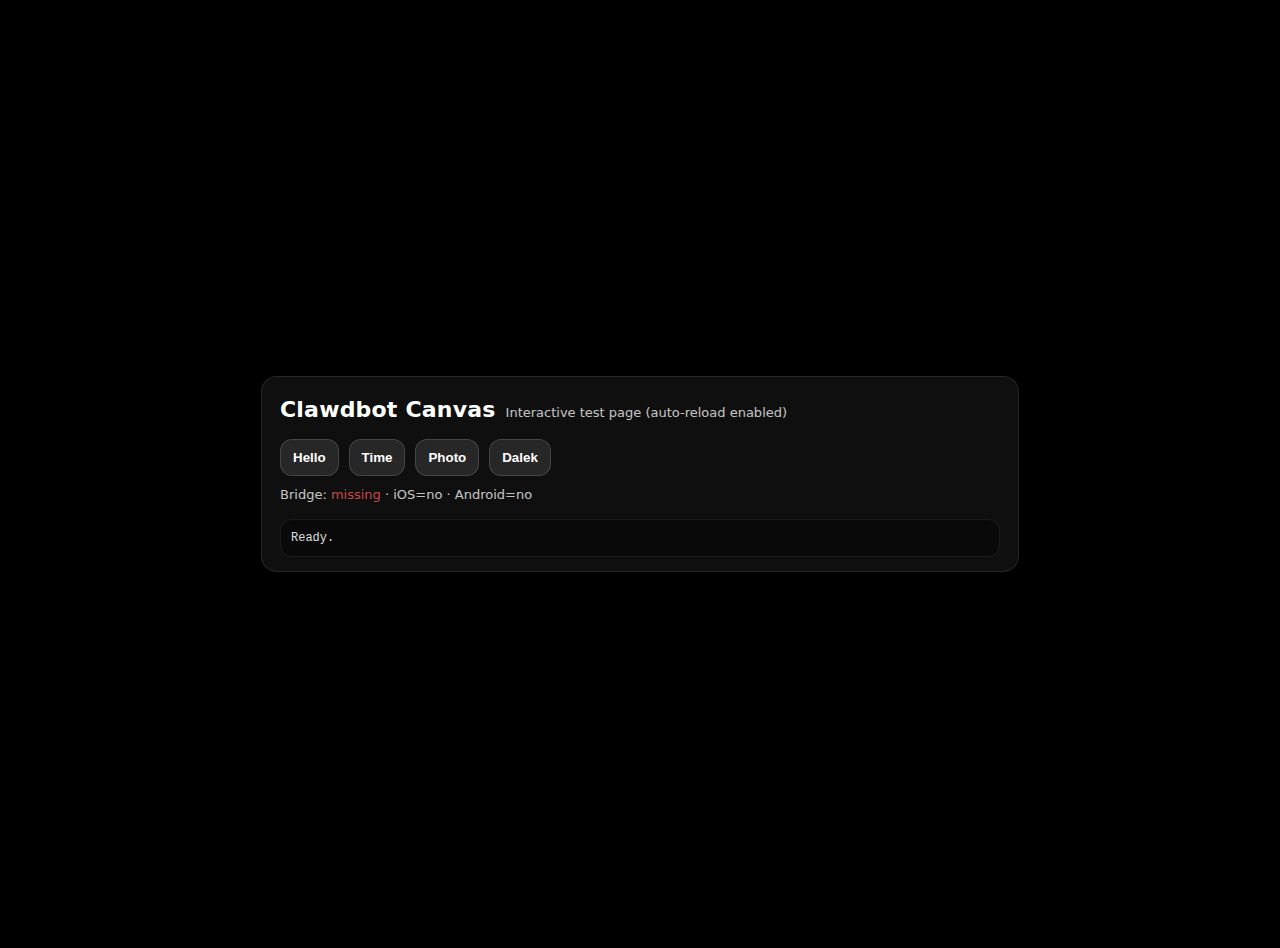
<file: canvas/index.html>
<!doctype html>
<meta charset="utf-8" />
<meta name="viewport" content="width=device-width, initial-scale=1" />
<title>Clawdbot Canvas</title>
<style>
  html, body { height: 100%; margin: 0; background: #000; color: #fff; font: 16px/1.4 -apple-system, BlinkMacSystemFont, system-ui, Segoe UI, Roboto, Helvetica, Arial, sans-serif; }
  .wrap { min-height: 100%; display: grid; place-items: center; padding: 24px; }
  .card { width: min(720px, 100%); background: rgba(255,255,255,0.06); border: 1px solid rgba(255,255,255,0.10); border-radius: 16px; padding: 18px 18px 14px; }
  .title { display: flex; align-items: baseline; gap: 10px; }
  h1 { margin: 0; font-size: 22px; letter-spacing: 0.2px; }
  .sub { opacity: 0.75; font-size: 13px; }
  .row { display: flex; gap: 10px; flex-wrap: wrap; margin-top: 14px; }
  button { appearance: none; border: 1px solid rgba(255,255,255,0.14); background: rgba(255,255,255,0.10); color: #fff; padding: 10px 12px; border-radius: 12px; font-weight: 600; cursor: pointer; }
  button:active { transform: translateY(1px); }
  .ok { color: #24e08a; }
  .bad { color: #ff5c5c; }
  .log { margin-top: 14px; opacity: 0.85; font: 12px/1.4 ui-monospace, SFMono-Regular, Menlo, Monaco, Consolas, "Liberation Mono", monospace; white-space: pre-wrap; background: rgba(0,0,0,0.35); border: 1px solid rgba(255,255,255,0.08); padding: 10px; border-radius: 12px; }
</style>
<div class="wrap">
  <div class="card">
    <div class="title">
      <h1>Clawdbot Canvas</h1>
      <div class="sub">Interactive test page (auto-reload enabled)</div>
    </div>

    <div class="row">
      <button id="btn-hello">Hello</button>
      <button id="btn-time">Time</button>
      <button id="btn-photo">Photo</button>
      <button id="btn-dalek">Dalek</button>
    </div>

    <div id="status" class="sub" style="margin-top: 10px;"></div>
    <div id="log" class="log">Ready.</div>
  </div>
</div>
<script>
(() => {
  const logEl = document.getElementById("log");
  const statusEl = document.getElementById("status");
  const log = (msg) => { logEl.textContent = String(msg); };

  const hasIOS = () => !!(window.webkit && window.webkit.messageHandlers && window.webkit.messageHandlers.clawdbotCanvasA2UIAction);
  const hasAndroid = () => !!(window.clawdbotCanvasA2UIAction && typeof window.clawdbotCanvasA2UIAction.postMessage === "function");
  const hasHelper = () => typeof window.clawdbotSendUserAction === "function";
  statusEl.innerHTML =
    "Bridge: " +
    (hasHelper() ? "<span class='ok'>ready</span>" : "<span class='bad'>missing</span>") +
    " · iOS=" + (hasIOS() ? "yes" : "no") +
    " · Android=" + (hasAndroid() ? "yes" : "no");

  window.addEventListener("clawdbot:a2ui-action-status", (ev) => {
    const d = ev && ev.detail || {};
    log("Action status: id=" + (d.id || "?") + " ok=" + String(!!d.ok) + (d.error ? (" error=" + d.error) : ""));
  });

  function send(name, sourceComponentId) {
    if (!hasHelper()) {
      log("No action bridge found. Ensure you're viewing this on an iOS/Android Clawdbot node canvas.");
      return;
    }
    const ok = window.clawdbotSendUserAction({
      name,
      surfaceId: "main",
      sourceComponentId,
      context: { t: Date.now() },
    });
    log(ok ? ("Sent action: " + name) : ("Failed to send action: " + name));
  }

  document.getElementById("btn-hello").onclick = () => send("hello", "demo.hello");
  document.getElementById("btn-time").onclick = () => send("time", "demo.time");
  document.getElementById("btn-photo").onclick = () => send("photo", "demo.photo");
  document.getElementById("btn-dalek").onclick = () => send("dalek", "demo.dalek");
})();
</script>
</file>
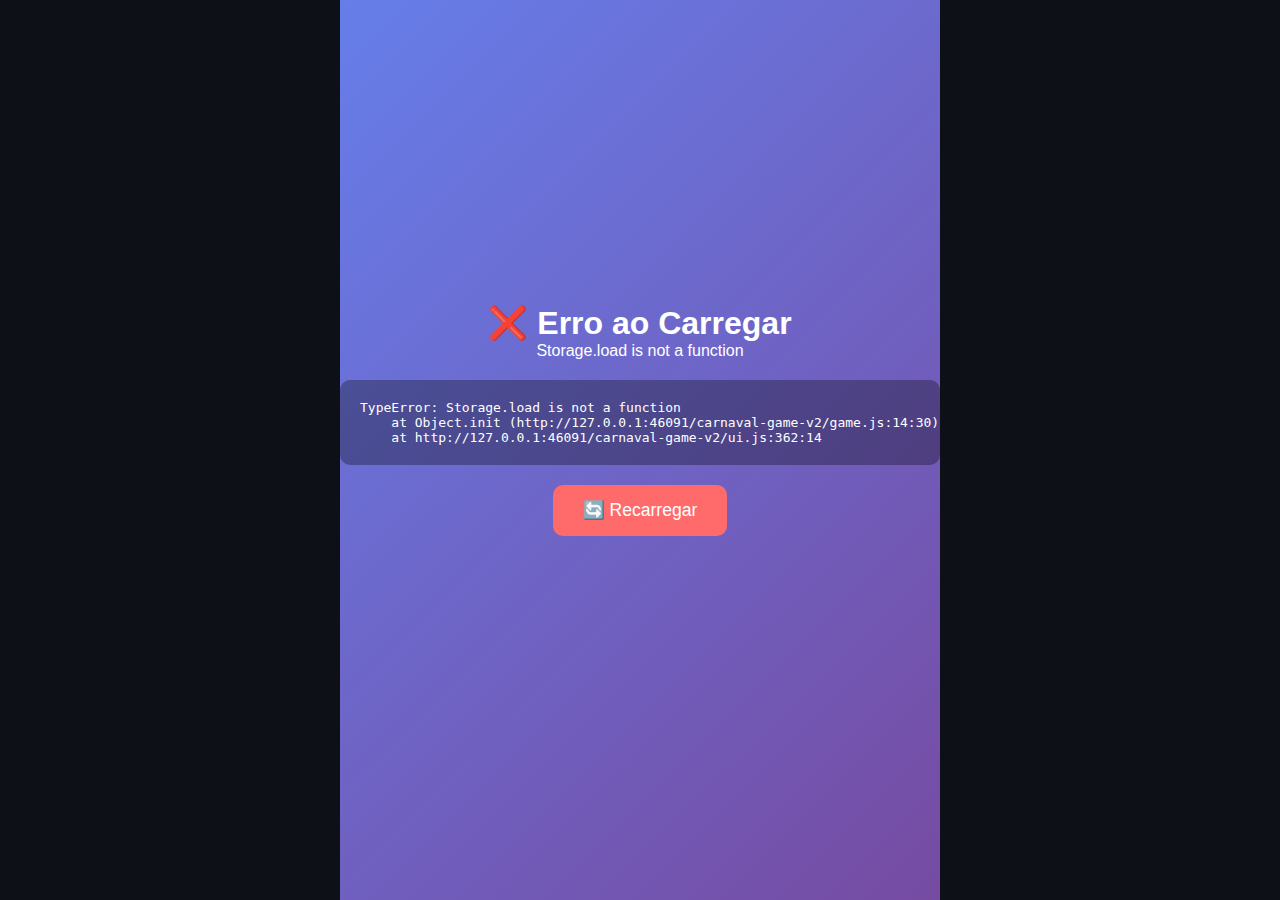
<file: carnaval-game-v2/index.html>
<!DOCTYPE html>
<html lang="pt-BR">
<head>
    <meta charset="UTF-8">
    <meta name="viewport" content="width=device-width, initial-scale=1.0">
    <title>🎭 Carnaval Game - Coleção Lendária</title>
    <link rel="stylesheet" href="style.css">
</head>
<body>
    <!-- Loading Screen -->
    <div id="loading-screen" class="screen active">
        <div class="loading-content">
            <h1 class="title-main">🎭 CARNAVAL GAME</h1>
            <div class="loading-spinner"></div>
            <p class="loading-text">Carregando a Sapucaí...</p>
        </div>
    </div>

    <!-- Home Screen -->
    <div id="home-screen" class="screen">
        <!-- Header -->
        <div class="header">
            <div class="header-left">
                <div class="school-info">
                    <h2 id="school-name">Minha Escola</h2>
                    <div class="level-badge">
                        <span class="level-icon">🏆</span>
                        <span id="school-level">Nível 1</span>
                    </div>
                </div>
            </div>
            <div class="header-right">
                <div class="currency">
                    <span class="currency-icon">⭐</span>
                    <span id="estrelas-count">0</span>
                </div>
                <div class="currency premium">
                    <span class="currency-icon">💎</span>
                    <span id="gemas-count">0</span>
                </div>
            </div>
        </div>

        <!-- XP Bar -->
        <div class="xp-container">
            <div class="xp-bar">
                <div class="xp-fill" id="xp-fill"></div>
            </div>
            <div class="xp-text">
                <span id="xp-current">0</span> / <span id="xp-max">100</span> XP
            </div>
        </div>

        <!-- Quick Stats -->
        <div class="stats-grid">
            <div class="stat-card">
                <div class="stat-icon">🎴</div>
                <div class="stat-info">
                    <div class="stat-value" id="colecao-count">0/36</div>
                    <div class="stat-label">Coleção</div>
                </div>
            </div>
            <div class="stat-card">
                <div class="stat-icon">⚡</div>
                <div class="stat-info">
                    <div class="stat-value" id="energia-count">10/10</div>
                    <div class="stat-label">Energia</div>
                </div>
            </div>
            <div class="stat-card">
                <div class="stat-icon">🏆</div>
                <div class="stat-info">
                    <div class="stat-value" id="vitorias-count">0</div>
                    <div class="stat-label">Vitórias</div>
                </div>
            </div>
            <div class="stat-card" id="idle-income-card">
                <div class="stat-icon">💰</div>
                <div class="stat-info">
                    <div class="stat-value" id="idle-income">10/min</div>
                    <div class="stat-label">Ganho Idle</div>
                </div>
            </div>
        </div>

        <!-- Main Actions -->
        <div class="actions-grid">
            <button class="action-btn primary" onclick="UI.abrirBaus()">
                <div class="btn-icon">📦</div>
                <div class="btn-content">
                    <div class="btn-title">Abrir Baús</div>
                    <div class="btn-subtitle">Colecione lendas!</div>
                </div>
            </button>

            <button class="action-btn secondary" onclick="UI.verColecao()">
                <div class="btn-icon">🎴</div>
                <div class="btn-content">
                    <div class="btn-title">Minha Coleção</div>
                    <div class="btn-subtitle">Ver personagens</div>
                </div>
            </button>

            <button class="action-btn success" onclick="Game.desfilar()">
                <div class="btn-icon">🎭</div>
                <div class="btn-content">
                    <div class="btn-title">Desfilar</div>
                    <div class="btn-subtitle">Ganhe recompensas</div>
                </div>
            </button>

            <button class="action-btn warning" onclick="UI.abrirLoja()">
                <div class="btn-icon">💎</div>
                <div class="btn-content">
                    <div class="btn-title">Loja</div>
                    <div class="btn-subtitle">Comprar gemas</div>
                </div>
            </button>
        </div>

        <!-- Daily Login Reward Banner -->
        <div class="login-reward-banner" id="login-banner">
            <div class="banner-icon">🎁</div>
            <div class="banner-content">
                <div class="banner-title">Recompensa Diária!</div>
                <div class="banner-subtitle">Dia <span id="streak-days">1</span> de 7</div>
            </div>
            <button class="banner-btn" onclick="UI.coletarLoginReward()">Coletar</button>
        </div>

        <!-- Bottom Nav -->
        <nav class="bottom-nav">
            <button class="nav-btn active" onclick="UI.irPara('home')">
                <span class="nav-icon">🏠</span>
                <span class="nav-label">Início</span>
            </button>
            <button class="nav-btn" onclick="UI.verRankings()">
                <span class="nav-icon">🏆</span>
                <span class="nav-label">Ranking</span>
            </button>
            <button class="nav-btn" onclick="UI.abrirConfig()">
                <span class="nav-icon">⚙️</span>
                <span class="nav-label">Config</span>
            </button>
        </nav>
    </div>

    <!-- Baús Screen -->
    <div id="baus-screen" class="screen">
        <div class="screen-header">
            <button class="back-btn" onclick="UI.voltarHome()">← Voltar</button>
            <h2>📦 Baús</h2>
        </div>

        <div class="baus-grid">
            <!-- Baú Bronze -->
            <div class="bau-card bronze">
                <div class="bau-icon">📦</div>
                <h3>Baú Bronze</h3>
                <p class="bau-desc">1-3 personagens</p>
                <p class="bau-cost">GRÁTIS!</p>
                <p class="bau-cooldown" id="bronze-cooldown">Disponível</p>
                <button class="bau-btn" onclick="Game.abrirBau('bronze')">Abrir</button>
            </div>

            <!-- Baú Prata -->
            <div class="bau-card prata">
                <div class="bau-icon">📦</div>
                <h3>Baú Prata</h3>
                <p class="bau-desc">3-5 personagens<br>1 raro garantido</p>
                <p class="bau-cost">100 💎</p>
                <button class="bau-btn" onclick="Game.abrirBau('prata')">Abrir</button>
            </div>

            <!-- Baú Ouro -->
            <div class="bau-card ouro">
                <div class="bau-icon">🎁</div>
                <h3>Baú Ouro</h3>
                <p class="bau-desc">5-8 personagens<br>1 épico garantido</p>
                <p class="bau-cost">300 💎</p>
                <button class="bau-btn" onclick="Game.abrirBau('ouro')">Abrir</button>
            </div>

            <!-- Baú Lendário -->
            <div class="bau-card lendario">
                <div class="bau-icon">💎</div>
                <h3>Baú Lendário</h3>
                <p class="bau-desc">10-15 personagens<br>1 LENDÁRIO garantido!</p>
                <p class="bau-cost">1000 💎</p>
                <button class="bau-btn" onclick="Game.abrirBau('lendario')">Abrir</button>
            </div>
        </div>
    </div>

    <!-- Coleção Screen -->
    <div id="colecao-screen" class="screen">
        <div class="screen-header">
            <button class="back-btn" onclick="UI.voltarHome()">← Voltar</button>
            <h2>🎴 Minha Coleção</h2>
        </div>

        <div class="colecao-filters">
            <button class="filter-btn active" onclick="UI.filtrarColecao('todos')">Todos</button>
            <button class="filter-btn" onclick="UI.filtrarColecao('ritmista')">🥁 Ritmistas</button>
            <button class="filter-btn" onclick="UI.filtrarColecao('passista')">💃 Passistas</button>
            <button class="filter-btn" onclick="UI.filtrarColecao('carnavalesco')">🎨 Carnavalescos</button>
            <button class="filter-btn" onclick="UI.filtrarColecao('compositor')">🎤 Compositores</button>
            <button class="filter-btn" onclick="UI.filtrarColecao('destaque')">⭐ Destaques</button>
        </div>

        <div class="colecao-grid" id="colecao-grid">
            <!-- Personagens serão inseridos aqui via JS -->
        </div>
    </div>

    <!-- Modal de Abertura de Baú -->
    <div id="bau-modal" class="modal">
        <div class="modal-content bau-opening">
            <div class="bau-animation">
                <div class="bau-icon-large" id="bau-opening-icon">📦</div>
            </div>
            <h2 id="bau-modal-title">Abrindo baú...</h2>
            <div class="drops-container" id="drops-container">
                <!-- Cards serão inseridos aqui -->
            </div>
            <button class="modal-btn" onclick="UI.fecharModal()">Continuar</button>
        </div>
    </div>

    <!-- Modal de Personagem -->
    <div id="personagem-modal" class="modal">
        <div class="modal-content personagem-details">
            <button class="modal-close" onclick="UI.fecharModal()">×</button>
            <div id="personagem-content">
                <!-- Conteúdo do personagem -->
            </div>
        </div>
    </div>

    <!-- Notification Toast -->
    <div id="toast" class="toast"></div>

    <!-- Scripts -->
    <script src="data.js"></script>
    <script src="storage.js"></script>
    <script src="ui.js"></script>
    <script src="game.js"></script>
</body>
</html>
</file>
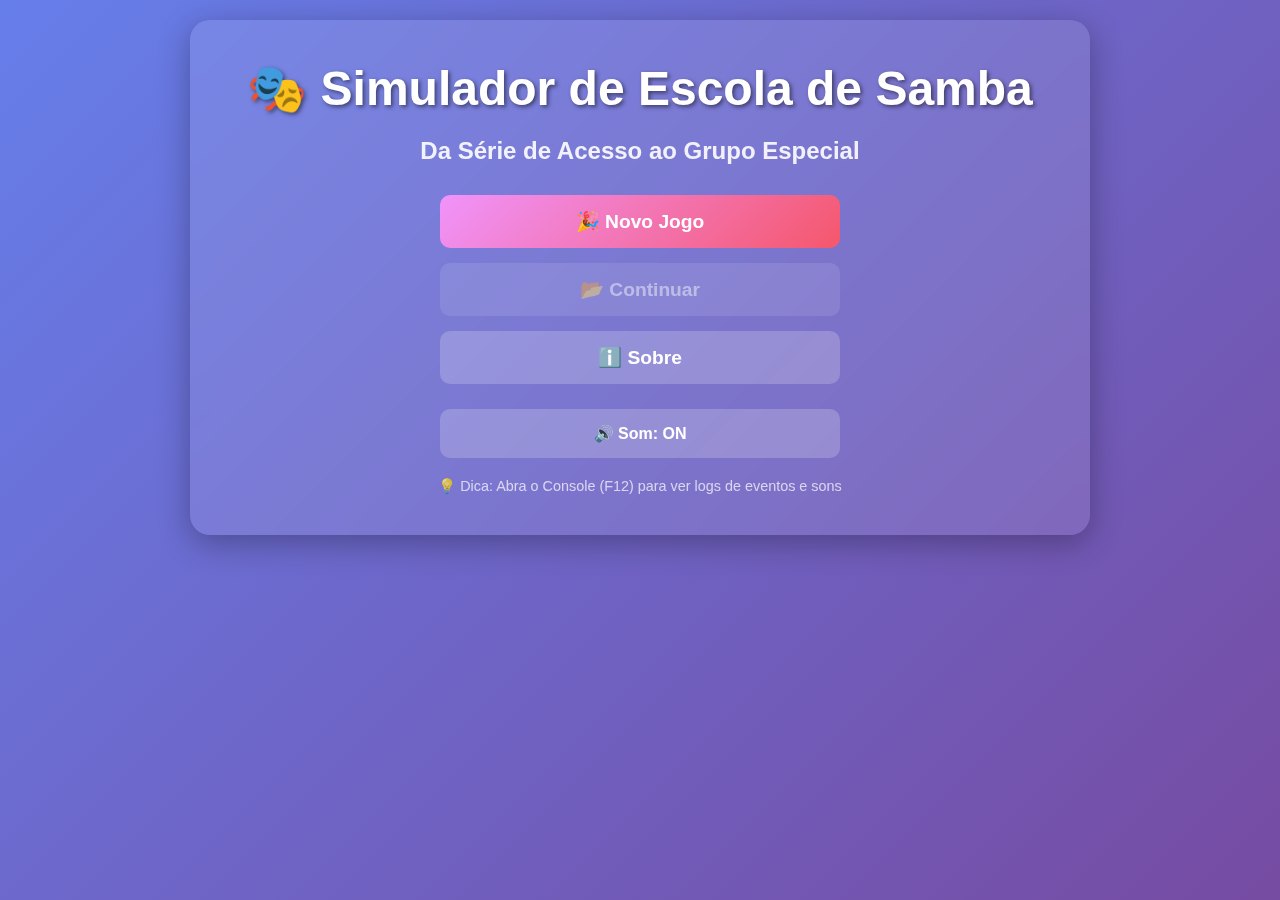
<file: carnaval-game/index.html>
<!DOCTYPE html>
<html lang="pt-BR">
<head>
    <meta charset="UTF-8">
    <meta name="viewport" content="width=device-width, initial-scale=1.0">
    <title>Simulador de Escola de Samba</title>
    <link rel="stylesheet" href="style.css">
</head>
<body>
    <!-- Tela Inicial -->
    <div id="screen-menu" class="screen active">
        <div class="container">
            <h1>🎭 Simulador de Escola de Samba</h1>
            <h2>Da Série de Acesso ao Grupo Especial</h2>
            <div class="menu-buttons">
                <button onclick="game.startNewGame()" class="btn-primary">🎉 Novo Jogo</button>
                <button onclick="game.loadGame()" class="btn-secondary" id="btn-continue">📂 Continuar</button>
                <button onclick="game.showCredits()" class="btn-secondary">ℹ️ Sobre</button>
                <button onclick="game.toggleSound()" id="sound-toggle" class="btn-secondary">🔊 Som: ON</button>
            </div>
            <div style="margin-top: 20px; text-align: center; opacity: 0.7; font-size: 0.9em;">
                <p>💡 Dica: Abra o Console (F12) para ver logs de eventos e sons</p>
            </div>
        </div>
    </div>

    <!-- Criação da Escola -->
    <div id="screen-create" class="screen">
        <div class="container">
            <h1>✨ Crie sua Escola de Samba</h1>
            <form id="form-create" onsubmit="game.createSchool(event)">
                <div class="form-group">
                    <label>Nome da Escola:</label>
                    <input type="text" id="school-name" placeholder="Ex: Unidos da Viradouro" required>
                </div>
                <div class="form-group">
                    <label>Cores da Escola:</label>
                    <div class="color-picker">
                        <input type="color" id="color1" value="#ff0000">
                        <input type="color" id="color2" value="#ffffff">
                    </div>
                </div>
                <button type="submit" class="btn-primary">🚀 Começar Jornada</button>
            </form>
        </div>
    </div>

    <!-- Dashboard Principal -->
    <div id="screen-dashboard" class="screen">
        <div class="header">
            <div class="school-info">
                <h2 id="dashboard-school-name">Escola</h2>
                <div class="school-colors" id="school-colors-display"></div>
            </div>
            <div class="stats">
                <div class="stat">
                    <span class="label">💰 Dinheiro:</span>
                    <span id="stat-money" class="value">R$ 50.000</span>
                </div>
                <div class="stat">
                    <span class="label">🏆 Grupo:</span>
                    <span id="stat-group" class="value">Acesso</span>
                </div>
                <div class="stat">
                    <span class="label">📅 Ano:</span>
                    <span id="stat-year" class="value">2026</span>
                </div>
            </div>
        </div>

        <div class="dashboard-content">
            <div class="sections-grid">
                <!-- Samba-Enredo -->
                <div class="section-card">
                    <h3>🎵 Samba-Enredo</h3>
                    <p id="samba-status" class="status">Não escolhido</p>
                    <div id="samba-quality" class="quality-bar">
                        <div class="quality-fill" style="width: 0%"></div>
                    </div>
                    <button onclick="game.chooseSamba()" class="btn-action">Escolher Samba</button>
                </div>

                <!-- Alegorias -->
                <div class="section-card">
                    <h3>🎪 Alegorias</h3>
                    <p id="alegoria-status" class="status">Qualidade: 50%</p>
                    <div class="quality-bar">
                        <div id="alegoria-quality" class="quality-fill" style="width: 50%"></div>
                    </div>
                    <button onclick="game.investSection('alegoria')" class="btn-action">Investir (R$ 10.000)</button>
                </div>

                <!-- Bateria -->
                <div class="section-card">
                    <h3>🥁 Bateria</h3>
                    <p id="bateria-status" class="status">Qualidade: 50%</p>
                    <div class="quality-bar">
                        <div id="bateria-quality" class="quality-fill" style="width: 50%"></div>
                    </div>
                    <button onclick="game.investSection('bateria')" class="btn-action">Treinar (R$ 8.000)</button>
                </div>

                <!-- Comissão de Frente -->
                <div class="section-card">
                    <h3>💃 Comissão de Frente</h3>
                    <p id="comissao-status" class="status">Qualidade: 50%</p>
                    <div class="quality-bar">
                        <div id="comissao-quality" class="quality-fill" style="width: 50%"></div>
                    </div>
                    <button onclick="game.investSection('comissao')" class="btn-action">Treinar (R$ 7.000)</button>
                </div>

                <!-- Fantasias -->
                <div class="section-card">
                    <h3>👗 Fantasias</h3>
                    <p id="fantasia-status" class="status">Qualidade: 50%</p>
                    <div class="quality-bar">
                        <div id="fantasia-quality" class="quality-fill" style="width: 50%"></div>
                    </div>
                    <button onclick="game.investSection('fantasia')" class="btn-action">Investir (R$ 12.000)</button>
                </div>

                <!-- Harmonia -->
                <div class="section-card">
                    <h3>🎼 Harmonia</h3>
                    <p id="harmonia-status" class="status">Qualidade: 50%</p>
                    <div class="quality-bar">
                        <div id="harmonia-quality" class="quality-fill" style="width: 50%"></div>
                    </div>
                    <button onclick="game.investSection('harmonia')" class="btn-action">Treinar (R$ 6.000)</button>
                </div>
            </div>

            <div class="action-buttons">
                <button onclick="game.showParade()" class="btn-parade">🎊 Desfile 2D (Clássico)</button>
                <button onclick="game.showParade3D()" class="btn-parade" style="background: linear-gradient(135deg, #f093fb 0%, #f5576c 100%);">🎬 Desfile 3D (Novo!)</button>
                <button onclick="game.saveGame()" class="btn-secondary">💾 Salvar Jogo</button>
            </div>
        </div>
    </div>

    <!-- Escolha de Samba -->
    <div id="screen-samba" class="screen">
        <div class="container">
            <h1>🎵 Escolha o Samba-Enredo</h1>
            <p class="subtitle">Os compositores apresentaram suas obras. Escolha a melhor!</p>
            <div id="samba-options" class="options-grid"></div>
        </div>
    </div>

    <!-- Desfile -->
    <div id="screen-parade" class="screen">
        <div class="parade-container">
            <h1>🎊 Desfile na Marquês de Sapucaí!</h1>
            <div id="parade-animation" class="parade-animation">
                <div class="parade-element">🥁</div>
                <div class="parade-element">💃</div>
                <div class="parade-element">🎭</div>
                <div class="parade-element">🎪</div>
            </div>
            <div id="parade-commentary" class="commentary">
                <p>A escola está entrando na avenida...</p>
            </div>
        </div>
    </div>

    <!-- Resultado -->
    <div id="screen-results" class="screen">
        <div class="container">
            <h1>📊 Apuração das Notas</h1>
            <div id="results-school-name" class="results-school"></div>
            <div id="results-scores" class="scores-grid"></div>
            <div id="results-total" class="total-score"></div>
            <div id="results-classification" class="classification"></div>
            <div class="action-buttons">
                <button onclick="game.nextYear()" class="btn-primary">➡️ Próximo Ano</button>
                <button onclick="game.backToDashboard()" class="btn-secondary">📋 Ver Dashboard</button>
            </div>
        </div>
    </div>

    <!-- Créditos -->
    <div id="screen-credits" class="screen">
        <div class="container">
            <h1>ℹ️ Sobre o Jogo</h1>
            <p><strong>Simulador de Escola de Samba</strong></p>
            <p>Versão 1.1 - Atualizado</p>
            <p>Criado com ❤️ e Vibecoding</p>
            
            <div style="text-align: left; margin-top: 20px; padding: 20px; background: rgba(255,255,255,0.1); border-radius: 10px;">
                <h3>🆕 Novidades da v1.1:</h3>
                <ul style="list-style: none; padding: 0;">
                    <li>🎵 Sistema de som (pode desligar/ligar)</li>
                    <li>📜 18 sambas diferentes para escolher</li>
                    <li>🌧️ Eventos aleatórios durante o desfile</li>
                    <li>📈 Grupos mais difíceis = jurados mais exigentes</li>
                </ul>
            </div>
            
            <button onclick="game.showScreen('screen-menu')" class="btn-secondary" style="margin-top: 20px;">Voltar</button>
        </div>
    </div>

    <script src="game.js"></script>
</body>
</html>
</file>
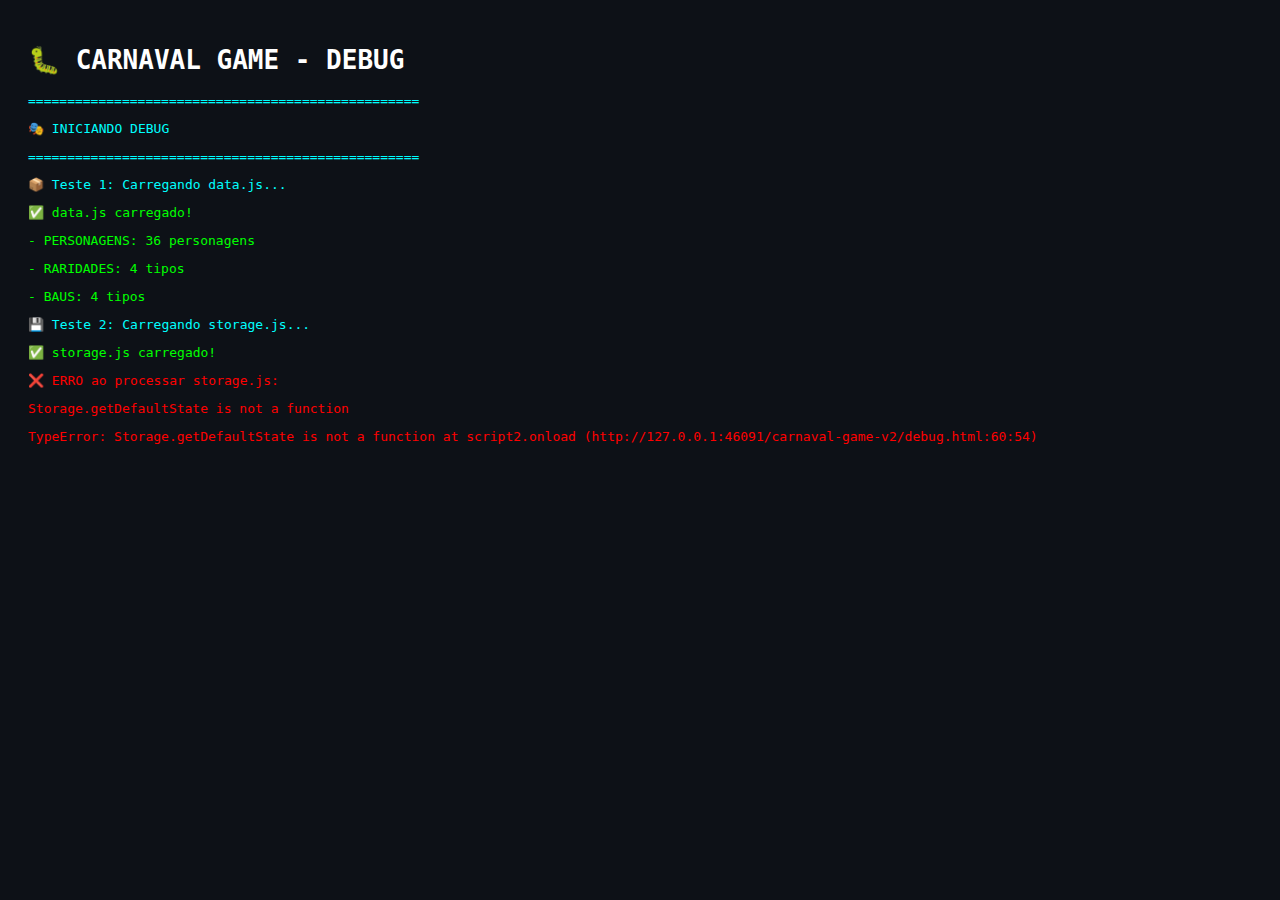
<file: carnaval-game-v2/debug.html>
<!DOCTYPE html>
<html lang="pt-BR">
<head>
    <meta charset="UTF-8">
    <meta name="viewport" content="width=device-width, initial-scale=1.0">
    <title>🐛 DEBUG - Carnaval Game</title>
    <style>
        body {
            font-family: monospace;
            background: #0D1117;
            color: #FFFFFF;
            padding: 20px;
        }
        .success { color: #00FF00; }
        .error { color: #FF0000; }
        .info { color: #00FFFF; }
        pre { background: #1F2937; padding: 10px; border-radius: 5px; overflow: auto; }
    </style>
</head>
<body>
    <h1>🐛 CARNAVAL GAME - DEBUG</h1>
    <div id="log"></div>
    
    <script>
        const log = document.getElementById('log');
        
        function addLog(msg, type = 'info') {
            const p = document.createElement('p');
            p.className = type;
            p.textContent = msg;
            log.appendChild(p);
            console.log(msg);
        }
        
        addLog('='.repeat(50), 'info');
        addLog('🎭 INICIANDO DEBUG', 'info');
        addLog('='.repeat(50), 'info');
        addLog('');
        
        // Teste 1: Carregar data.js
        addLog('📦 Teste 1: Carregando data.js...', 'info');
        const script1 = document.createElement('script');
        script1.src = 'data.js';
        script1.onload = () => {
            try {
                addLog('✅ data.js carregado!', 'success');
                addLog(`   - PERSONAGENS: ${PERSONAGENS.length} personagens`, 'success');
                addLog(`   - RARIDADES: ${Object.keys(RARIDADES).length} tipos`, 'success');
                addLog(`   - BAUS: ${Object.keys(BAUS).length} tipos`, 'success');
                
                // Teste 2: Carregar storage.js
                addLog('', 'info');
                addLog('💾 Teste 2: Carregando storage.js...', 'info');
                const script2 = document.createElement('script');
                script2.src = 'storage.js';
                script2.onload = () => {
                    try {
                        addLog('✅ storage.js carregado!', 'success');
                        
                        const defaultState = Storage.getDefaultState();
                        addLog(`   - Estado padrão: ${Object.keys(defaultState).length} propriedades`, 'success');
                        addLog(`   - Estrelas iniciais: ${defaultState.estrelas}`, 'success');
                        addLog(`   - Gemas iniciais: ${defaultState.gemas}`, 'success');
                        
                        // Teste 3: Carregar game.js
                        addLog('', 'info');
                        addLog('🎮 Teste 3: Carregando game.js...', 'info');
                        const script3 = document.createElement('script');
                        script3.src = 'game.js';
                        script3.onload = () => {
                            try {
                                addLog('✅ game.js carregado!', 'success');
                                addLog(`   - Game object exists: ${typeof Game !== 'undefined'}`, 'success');
                                
                                // Teste 4: Carregar ui.js
                                addLog('', 'info');
                                addLog('🎨 Teste 4: Carregando ui.js...', 'info');
                                const script4 = document.createElement('script');
                                script4.src = 'ui.js';
                                script4.onload = () => {
                                    try {
                                        addLog('✅ ui.js carregado!', 'success');
                                        addLog(`   - UI object exists: ${typeof UI !== 'undefined'}`, 'success');
                                        
                                        // Teste 5: Inicializar Game
                                        addLog('', 'info');
                                        addLog('🚀 Teste 5: Inicializando Game...', 'info');
                                        try {
                                            Game.init();
                                            addLog('✅ Game.init() executado com sucesso!', 'success');
                                            
                                            addLog('', 'info');
                                            addLog('📊 Estado do jogo:', 'info');
                                            addLog(JSON.stringify(Game.state, null, 2), 'info');
                                            
                                            addLog('', 'info');
                                            addLog('='.repeat(50), 'success');
                                            addLog('🎉 TODOS OS TESTES PASSARAM!', 'success');
                                            addLog('='.repeat(50), 'success');
                                            addLog('', 'info');
                                            addLog('➡️ O jogo está funcionando corretamente!', 'success');
                                            addLog('➡️ Abra index.html novamente (CTRL+SHIFT+R para limpar cache)', 'info');
                                            
                                        } catch (error) {
                                            addLog('❌ ERRO em Game.init():', 'error');
                                            addLog(error.message, 'error');
                                            addLog(error.stack, 'error');
                                        }
                                        
                                    } catch (error) {
                                        addLog('❌ ERRO ao processar ui.js:', 'error');
                                        addLog(error.message, 'error');
                                        addLog(error.stack, 'error');
                                    }
                                };
                                script4.onerror = () => {
                                    addLog('❌ ERRO: Não conseguiu carregar ui.js', 'error');
                                    addLog('Verifique se o arquivo existe!', 'error');
                                };
                                document.head.appendChild(script4);
                                
                            } catch (error) {
                                addLog('❌ ERRO ao processar game.js:', 'error');
                                addLog(error.message, 'error');
                                addLog(error.stack, 'error');
                            }
                        };
                        script3.onerror = () => {
                            addLog('❌ ERRO: Não conseguiu carregar game.js', 'error');
                        };
                        document.head.appendChild(script3);
                        
                    } catch (error) {
                        addLog('❌ ERRO ao processar storage.js:', 'error');
                        addLog(error.message, 'error');
                        addLog(error.stack, 'error');
                    }
                };
                script2.onerror = () => {
                    addLog('❌ ERRO: Não conseguiu carregar storage.js', 'error');
                };
                document.head.appendChild(script2);
                
            } catch (error) {
                addLog('❌ ERRO ao processar data.js:', 'error');
                addLog(error.message, 'error');
                addLog(error.stack, 'error');
            }
        };
        script1.onerror = () => {
            addLog('❌ ERRO: Não conseguiu carregar data.js', 'error');
            addLog('Verifique se o arquivo existe na mesma pasta!', 'error');
        };
        document.head.appendChild(script1);
    </script>
</body>
</html>
</file>
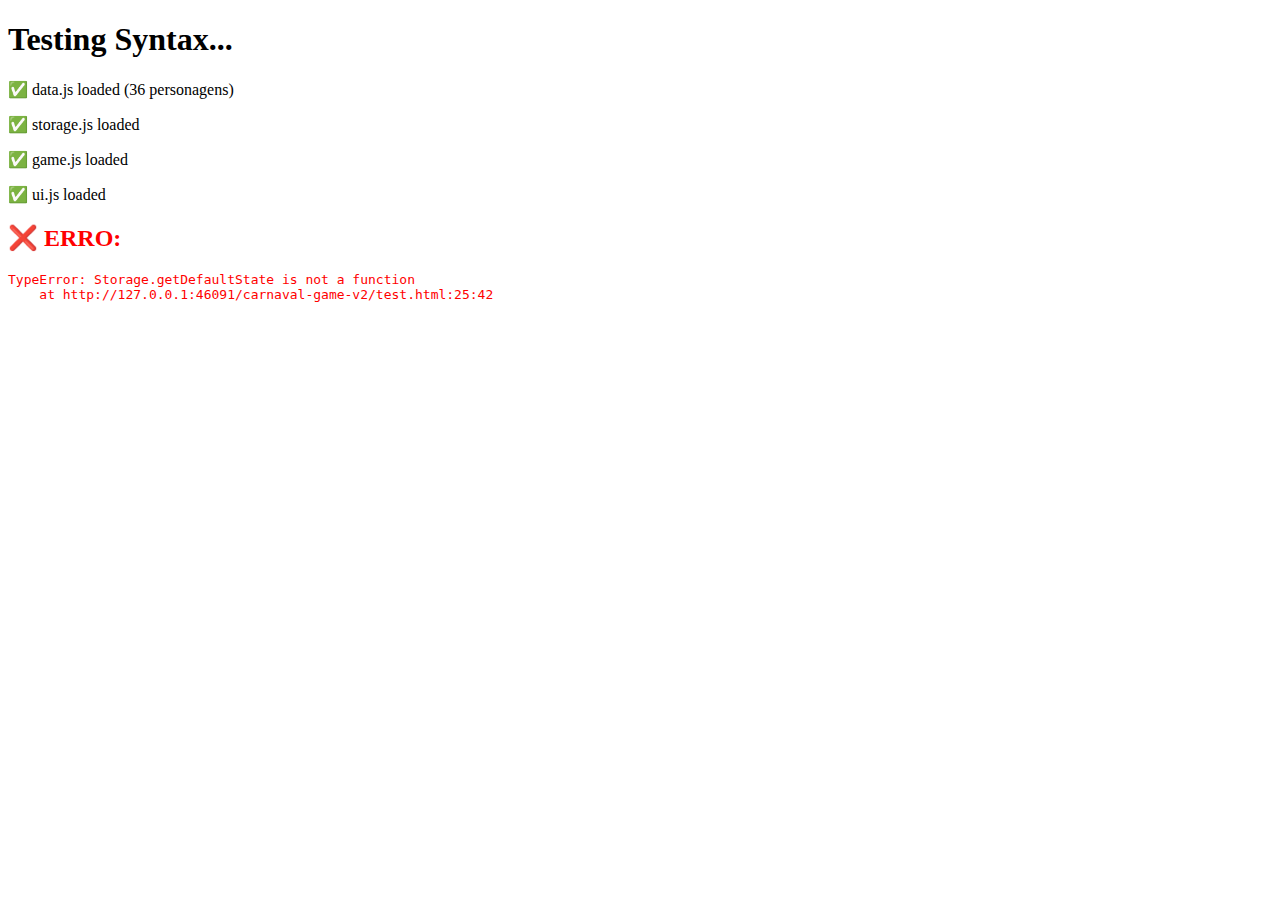
<file: carnaval-game-v2/test.html>
<!DOCTYPE html>
<html>
<head>
    <meta charset="UTF-8">
    <title>Test V2.0</title>
</head>
<body>
    <h1>Testing Syntax...</h1>
    <div id="output"></div>
    
    <script src="data.js"></script>
    <script src="storage.js"></script>
    <script src="game.js"></script>
    <script src="ui.js"></script>
    
    <script>
        const output = document.getElementById('output');
        try {
            output.innerHTML += '<p>✅ data.js loaded (' + PERSONAGENS.length + ' personagens)</p>';
            output.innerHTML += '<p>✅ storage.js loaded</p>';
            output.innerHTML += '<p>✅ game.js loaded</p>';
            output.innerHTML += '<p>✅ ui.js loaded</p>';
            
            // Test Storage
            const defaultState = Storage.getDefaultState();
            output.innerHTML += '<p>✅ Storage.getDefaultState() OK</p>';
            
            // Test Game init
            Game.init();
            output.innerHTML += '<p>✅ Game.init() OK</p>';
            output.innerHTML += '<p>✅ State: ' + JSON.stringify(Game.state, null, 2) + '</p>';
            
            output.innerHTML += '<h2 style="color:green;">✅ TODOS OS TESTES PASSARAM!</h2>';
        } catch (error) {
            output.innerHTML += '<h2 style="color:red;">❌ ERRO:</h2>';
            output.innerHTML += '<pre style="color:red;">' + error.stack + '</pre>';
        }
    </script>
</body>
</html>
</file>
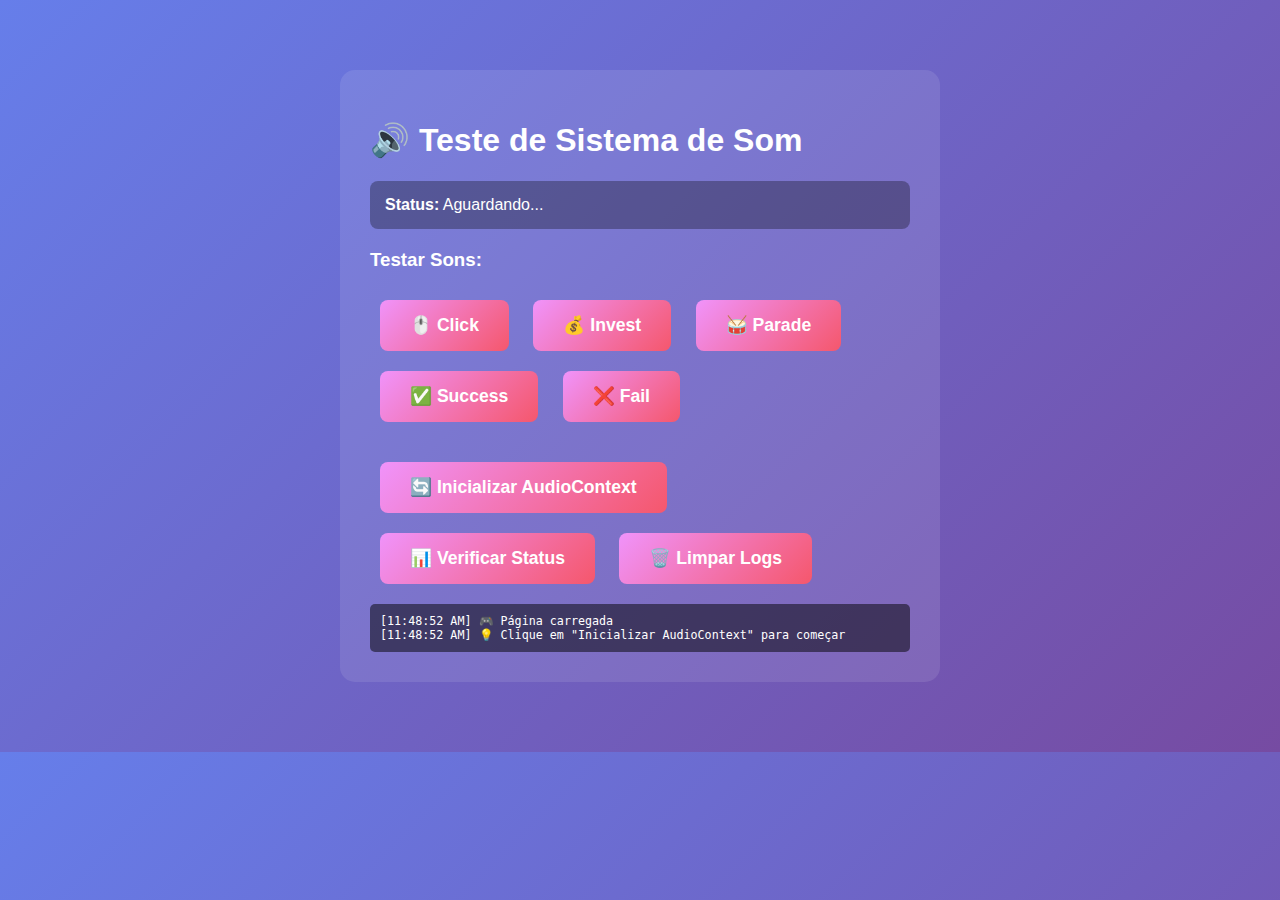
<file: carnaval-game/test-sound.html>
<!DOCTYPE html>
<html lang="pt-BR">
<head>
    <meta charset="UTF-8">
    <meta name="viewport" content="width=device-width, initial-scale=1.0">
    <title>Teste de Som</title>
    <style>
        body {
            font-family: Arial, sans-serif;
            max-width: 600px;
            margin: 50px auto;
            padding: 20px;
            background: linear-gradient(135deg, #667eea 0%, #764ba2 100%);
            color: white;
        }
        .container {
            background: rgba(255, 255, 255, 0.1);
            padding: 30px;
            border-radius: 15px;
        }
        button {
            margin: 10px;
            padding: 15px 30px;
            font-size: 1.1em;
            border: none;
            border-radius: 8px;
            cursor: pointer;
            background: linear-gradient(135deg, #f093fb 0%, #f5576c 100%);
            color: white;
            font-weight: bold;
        }
        button:hover {
            transform: scale(1.05);
        }
        #status {
            margin: 20px 0;
            padding: 15px;
            background: rgba(0, 0, 0, 0.3);
            border-radius: 8px;
        }
        .log {
            background: rgba(0, 0, 0, 0.5);
            padding: 10px;
            border-radius: 5px;
            margin-top: 10px;
            font-family: monospace;
            font-size: 0.9em;
            max-height: 300px;
            overflow-y: auto;
        }
    </style>
</head>
<body>
    <div class="container">
        <h1>🔊 Teste de Sistema de Som</h1>
        
        <div id="status">
            <strong>Status:</strong> <span id="status-text">Aguardando...</span>
        </div>

        <div>
            <h3>Testar Sons:</h3>
            <button onclick="testSound('click')">🖱️ Click</button>
            <button onclick="testSound('invest')">💰 Invest</button>
            <button onclick="testSound('parade')">🥁 Parade</button>
            <button onclick="testSound('success')">✅ Success</button>
            <button onclick="testSound('fail')">❌ Fail</button>
        </div>

        <div style="margin-top: 20px;">
            <button onclick="initializeAudio()">🔄 Inicializar AudioContext</button>
            <button onclick="checkStatus()">📊 Verificar Status</button>
            <button onclick="clearLogs()">🗑️ Limpar Logs</button>
        </div>

        <div class="log" id="log"></div>
    </div>

    <script>
        let audioContext = null;

        function log(message) {
            const logDiv = document.getElementById('log');
            const timestamp = new Date().toLocaleTimeString();
            logDiv.innerHTML += `[${timestamp}] ${message}<br>`;
            logDiv.scrollTop = logDiv.scrollHeight;
            console.log(message);
        }

        function clearLogs() {
            document.getElementById('log').innerHTML = '';
        }

        async function initializeAudio() {
            try {
                if (!audioContext) {
                    audioContext = new (window.AudioContext || window.webkitAudioContext)();
                    log('✅ AudioContext criado');
                }
                
                if (audioContext.state === 'suspended') {
                    await audioContext.resume();
                    log('✅ AudioContext resumed');
                }
                
                document.getElementById('status-text').textContent = 
                    `AudioContext: ${audioContext.state}`;
                log(`📊 Estado: ${audioContext.state}`);
                
            } catch (error) {
                log(`❌ Erro: ${error.message}`);
                document.getElementById('status-text').textContent = 'ERRO';
            }
        }

        function checkStatus() {
            if (!audioContext) {
                log('⚠️ AudioContext não inicializado');
                document.getElementById('status-text').textContent = 'NÃO INICIALIZADO';
                return;
            }
            
            log(`📊 Estado: ${audioContext.state}`);
            log(`📊 Sample Rate: ${audioContext.sampleRate} Hz`);
            log(`📊 Current Time: ${audioContext.currentTime.toFixed(2)}s`);
            
            document.getElementById('status-text').textContent = 
                `${audioContext.state} (${audioContext.sampleRate} Hz)`;
        }

        async function testSound(type) {
            log(`🎵 Testando som: ${type}`);
            
            await initializeAudio();
            
            if (audioContext.state !== 'running') {
                log('❌ AudioContext não está rodando!');
                return;
            }

            try {
                const oscillator = audioContext.createOscillator();
                const gainNode = audioContext.createGain();
                
                oscillator.connect(gainNode);
                gainNode.connect(audioContext.destination);
                
                const now = audioContext.currentTime;
                
                switch(type) {
                    case 'click':
                        oscillator.frequency.value = 800;
                        gainNode.gain.value = 0.1;
                        oscillator.start(now);
                        oscillator.stop(now + 0.1);
                        break;
                    case 'invest':
                        oscillator.frequency.value = 600;
                        gainNode.gain.value = 0.15;
                        oscillator.start(now);
                        oscillator.stop(now + 0.15);
                        break;
                    case 'parade':
                        oscillator.frequency.value = 200;
                        gainNode.gain.value = 0.2;
                        oscillator.start(now);
                        oscillator.stop(now + 0.3);
                        break;
                    case 'success':
                        oscillator.frequency.value = 1000;
                        gainNode.gain.value = 0.15;
                        oscillator.start(now);
                        oscillator.stop(now + 0.2);
                        
                        setTimeout(() => {
                            const osc2 = audioContext.createOscillator();
                            const gain2 = audioContext.createGain();
                            osc2.connect(gain2);
                            gain2.connect(audioContext.destination);
                            osc2.frequency.value = 1200;
                            gain2.gain.value = 0.15;
                            const now2 = audioContext.currentTime;
                            osc2.start(now2);
                            osc2.stop(now2 + 0.2);
                        }, 100);
                        break;
                    case 'fail':
                        oscillator.frequency.value = 300;
                        gainNode.gain.value = 0.2;
                        oscillator.start(now);
                        oscillator.stop(now + 0.5);
                        break;
                }
                
                log(`✅ Som ${type} tocado com sucesso`);
                
            } catch (error) {
                log(`❌ Erro ao tocar som: ${error.message}`);
            }
        }

        // Auto-inicializar ao carregar
        window.addEventListener('DOMContentLoaded', () => {
            log('🎮 Página carregada');
            log('💡 Clique em "Inicializar AudioContext" para começar');
        });
    </script>
</body>
</html>
</file>
<file: carnaval-game-v2/style.css>
/* 🎭 CARNAVAL GAME V2.0 - STYLES */
/* Design viciante com cores do carnaval do Rio */

* {
    margin: 0;
    padding: 0;
    box-sizing: border-box;
}

:root {
    /* Cores do Carnaval */
    --primary: linear-gradient(135deg, #FF6B6B 0%, #FF1744 100%);
    --secondary: linear-gradient(135deg, #4ECDC4 0%, #00BCD4 100%);
    --success: linear-gradient(135deg, #95E1D3 0%, #00C853 100%);
    --warning: linear-gradient(135deg, #FFD93D 0%, #FFC107 100%);
    --premium: linear-gradient(135deg, #A78BFA 0%, #7C3AED 100%);
    
    /* Raridades */
    --comum: linear-gradient(135deg, #9E9E9E 0%, #757575 100%);
    --raro: linear-gradient(135deg, #2196F3 0%, #1976D2 100%);
    --epico: linear-gradient(135deg, #9C27B0 0%, #7B1FA2 100%);
    --lendario: linear-gradient(135deg, #FFD700 0%, #FFA000 100%);
    
    /* Backgrounds */
    --bg-dark: #0D1117;
    --bg-card: #161B22;
    --bg-hover: #1F2937;
    
    /* Texto */
    --text-primary: #FFFFFF;
    --text-secondary: #9CA3AF;
    
    /* Sombras */
    --shadow: 0 4px 12px rgba(0, 0, 0, 0.4);
    --shadow-lg: 0 8px 24px rgba(0, 0, 0, 0.5);
}

body {
    font-family: 'Segoe UI', Tahoma, Geneva, Verdana, sans-serif;
    background: var(--bg-dark);
    color: var(--text-primary);
    min-height: 100vh;
    overflow-x: hidden;
}

/* ============================================ */
/* SCREENS */
/* ============================================ */

.screen {
    display: none;
    min-height: 100vh;
    padding: 20px;
    padding-bottom: 80px;
}

.screen.active {
    display: block;
    animation: fadeIn 0.3s;
}

@keyframes fadeIn {
    from { opacity: 0; transform: translateY(10px); }
    to { opacity: 1; transform: translateY(0); }
}

/* ============================================ */
/* LOADING SCREEN */
/* ============================================ */

#loading-screen {
    display: flex;
    align-items: center;
    justify-content: center;
    background: linear-gradient(135deg, #667eea 0%, #764ba2 100%);
}

.loading-content {
    text-align: center;
}

.title-main {
    font-size: 3rem;
    margin-bottom: 30px;
    text-shadow: 0 4px 12px rgba(0, 0, 0, 0.5);
    animation: pulse 2s infinite;
}

@keyframes pulse {
    0%, 100% { transform: scale(1); }
    50% { transform: scale(1.05); }
}

.loading-spinner {
    width: 60px;
    height: 60px;
    border: 5px solid rgba(255, 255, 255, 0.3);
    border-top: 5px solid white;
    border-radius: 50%;
    margin: 0 auto 20px;
    animation: spin 1s linear infinite;
}

@keyframes spin {
    0% { transform: rotate(0deg); }
    100% { transform: rotate(360deg); }
}

.loading-text {
    font-size: 1.2rem;
    opacity: 0.9;
}

/* ============================================ */
/* HEADER */
/* ============================================ */

.header {
    display: flex;
    justify-content: space-between;
    align-items: center;
    margin-bottom: 15px;
    background: var(--bg-card);
    padding: 15px;
    border-radius: 15px;
    box-shadow: var(--shadow);
}

.school-info h2 {
    font-size: 1.3rem;
    margin-bottom: 5px;
}

.level-badge {
    display: inline-flex;
    align-items: center;
    gap: 5px;
    background: var(--primary);
    padding: 4px 12px;
    border-radius: 20px;
    font-size: 0.9rem;
    font-weight: bold;
}

.header-right {
    display: flex;
    gap: 15px;
}

.currency {
    display: flex;
    align-items: center;
    gap: 6px;
    background: var(--bg-hover);
    padding: 8px 15px;
    border-radius: 20px;
    font-weight: bold;
    font-size: 1.1rem;
}

.currency.premium {
    background: var(--premium);
}

.currency-icon {
    font-size: 1.3rem;
}

/* ============================================ */
/* XP BAR */
/* ============================================ */

.xp-container {
    margin-bottom: 20px;
}

.xp-bar {
    height: 12px;
    background: var(--bg-card);
    border-radius: 10px;
    overflow: hidden;
    box-shadow: inset 0 2px 4px rgba(0, 0, 0, 0.3);
}

.xp-fill {
    height: 100%;
    background: var(--success);
    border-radius: 10px;
    transition: width 0.5s ease;
    width: 0%;
}

.xp-text {
    text-align: center;
    font-size: 0.9rem;
    margin-top: 5px;
    color: var(--text-secondary);
}

/* ============================================ */
/* STATS GRID */
/* ============================================ */

.stats-grid {
    display: grid;
    grid-template-columns: repeat(2, 1fr);
    gap: 12px;
    margin-bottom: 20px;
}

.stat-card {
    background: var(--bg-card);
    padding: 15px;
    border-radius: 12px;
    display: flex;
    align-items: center;
    gap: 12px;
    box-shadow: var(--shadow);
    cursor: pointer;
    transition: transform 0.2s, box-shadow 0.2s;
}

.stat-card:hover {
    transform: translateY(-2px);
    box-shadow: var(--shadow-lg);
}

.stat-icon {
    font-size: 2rem;
}

.stat-value {
    font-size: 1.3rem;
    font-weight: bold;
}

.stat-label {
    font-size: 0.85rem;
    color: var(--text-secondary);
}

/* ============================================ */
/* ACTIONS GRID */
/* ============================================ */

.actions-grid {
    display: grid;
    grid-template-columns: repeat(2, 1fr);
    gap: 12px;
    margin-bottom: 20px;
}

.action-btn {
    background: var(--bg-card);
    border: none;
    padding: 20px;
    border-radius: 15px;
    display: flex;
    align-items: center;
    gap: 12px;
    cursor: pointer;
    transition: transform 0.2s, box-shadow 0.2s;
    box-shadow: var(--shadow);
    color: white;
    font-family: inherit;
}

.action-btn:hover {
    transform: translateY(-3px);
    box-shadow: var(--shadow-lg);
}

.action-btn:active {
    transform: translateY(0);
}

.action-btn.primary { border-left: 4px solid #FF6B6B; }
.action-btn.secondary { border-left: 4px solid #4ECDC4; }
.action-btn.success { border-left: 4px solid #95E1D3; }
.action-btn.warning { border-left: 4px solid #FFD93D; }

.btn-icon {
    font-size: 2.5rem;
}

.btn-title {
    font-size: 1.1rem;
    font-weight: bold;
    margin-bottom: 3px;
}

.btn-subtitle {
    font-size: 0.85rem;
    color: var(--text-secondary);
}

/* ============================================ */
/* LOGIN REWARD BANNER */
/* ============================================ */

.login-reward-banner {
    background: linear-gradient(135deg, #FF6B6B 0%, #FF1744 100%);
    padding: 20px;
    border-radius: 15px;
    display: flex;
    align-items: center;
    gap: 15px;
    box-shadow: var(--shadow-lg);
    margin-bottom: 20px;
    animation: slideInUp 0.5s;
}

@keyframes slideInUp {
    from { opacity: 0; transform: translateY(20px); }
    to { opacity: 1; transform: translateY(0); }
}

.banner-icon {
    font-size: 3rem;
    animation: bounce 2s infinite;
}

@keyframes bounce {
    0%, 100% { transform: translateY(0); }
    50% { transform: translateY(-10px); }
}

.banner-content {
    flex: 1;
}

.banner-title {
    font-size: 1.2rem;
    font-weight: bold;
    margin-bottom: 3px;
}

.banner-subtitle {
    font-size: 0.9rem;
    opacity: 0.9;
}

.banner-btn {
    background: white;
    color: #FF1744;
    border: none;
    padding: 12px 24px;
    border-radius: 10px;
    font-weight: bold;
    cursor: pointer;
    transition: transform 0.2s;
}

.banner-btn:hover {
    transform: scale(1.05);
}

/* ============================================ */
/* BOTTOM NAV */
/* ============================================ */

.bottom-nav {
    position: fixed;
    bottom: 0;
    left: 0;
    right: 0;
    background: var(--bg-card);
    display: flex;
    justify-content: space-around;
    padding: 10px 0;
    box-shadow: 0 -4px 12px rgba(0, 0, 0, 0.3);
    z-index: 100;
}

.nav-btn {
    background: none;
    border: none;
    display: flex;
    flex-direction: column;
    align-items: center;
    gap: 4px;
    color: var(--text-secondary);
    cursor: pointer;
    padding: 8px 20px;
    border-radius: 12px;
    transition: all 0.2s;
}

.nav-btn:hover,
.nav-btn.active {
    color: white;
    background: var(--bg-hover);
}

.nav-icon {
    font-size: 1.5rem;
}

.nav-label {
    font-size: 0.75rem;
}

/* ============================================ */
/* BAÚS SCREEN */
/* ============================================ */

.screen-header {
    display: flex;
    align-items: center;
    gap: 15px;
    margin-bottom: 20px;
}

.back-btn {
    background: var(--bg-card);
    border: none;
    color: white;
    padding: 10px 15px;
    border-radius: 10px;
    cursor: pointer;
    font-size: 1rem;
}

.baus-grid {
    display: grid;
    gap: 20px;
}

.bau-card {
    background: var(--bg-card);
    padding: 25px;
    border-radius: 15px;
    text-align: center;
    box-shadow: var(--shadow);
    border: 3px solid transparent;
    transition: all 0.3s;
}

.bau-card:hover {
    transform: translateY(-5px);
    box-shadow: var(--shadow-lg);
}

.bau-card.bronze { border-color: #CD7F32; }
.bau-card.prata { border-color: #C0C0C0; }
.bau-card.ouro { border-color: #FFD700; }
.bau-card.lendario { border-color: #FF00FF; }

.bau-icon {
    font-size: 4rem;
    margin-bottom: 15px;
}

.bau-card h3 {
    font-size: 1.5rem;
    margin-bottom: 10px;
}

.bau-desc {
    color: var(--text-secondary);
    margin-bottom: 15px;
    line-height: 1.5;
}

.bau-cost {
    font-size: 1.3rem;
    font-weight: bold;
    color: #FFD700;
    margin-bottom: 10px;
}

.bau-btn {
    background: var(--primary);
    border: none;
    color: white;
    padding: 15px 30px;
    border-radius: 10px;
    font-size: 1.1rem;
    font-weight: bold;
    cursor: pointer;
    width: 100%;
    transition: transform 0.2s;
}

.bau-btn:hover {
    transform: scale(1.05);
}

/* ============================================ */
/* COLEÇÃO */
/* ============================================ */

.colecao-filters {
    display: flex;
    gap: 8px;
    margin-bottom: 20px;
    overflow-x: auto;
    padding-bottom: 10px;
}

.filter-btn {
    background: var(--bg-card);
    border: none;
    color: white;
    padding: 10px 15px;
    border-radius: 10px;
    cursor: pointer;
    white-space: nowrap;
    transition: all 0.2s;
}

.filter-btn:hover,
.filter-btn.active {
    background: var(--primary);
}

.colecao-grid {
    display: grid;
    grid-template-columns: repeat(auto-fill, minmax(150px, 1fr));
    gap: 15px;
}

.personagem-card {
    background: var(--bg-card);
    padding: 15px;
    border-radius: 12px;
    text-align: center;
    cursor: pointer;
    transition: transform 0.2s;
    border: 2px solid transparent;
}

.personagem-card:hover {
    transform: translateY(-5px);
}

.personagem-card.comum { border-color: #9E9E9E; }
.personagem-card.raro { border-color: #2196F3; }
.personagem-card.epico { border-color: #9C27B0; }
.personagem-card.lendario { border-color: #FFD700; }

.personagem-emoji {
    font-size: 3rem;
    margin-bottom: 10px;
}

.personagem-nome {
    font-size: 0.9rem;
    font-weight: bold;
    margin-bottom: 5px;
}

.personagem-tipo {
    font-size: 0.75rem;
    color: var(--text-secondary);
}

/* ============================================ */
/* MODAL */
/* ============================================ */

.modal {
    display: none;
    position: fixed;
    top: 0;
    left: 0;
    right: 0;
    bottom: 0;
    background: rgba(0, 0, 0, 0.85);
    z-index: 200;
    align-items: center;
    justify-content: center;
    padding: 20px;
}

.modal.active {
    display: flex;
    animation: fadeIn 0.3s;
}

.modal-content {
    background: var(--bg-card);
    padding: 30px;
    border-radius: 20px;
    max-width: 500px;
    width: 100%;
    max-height: 90vh;
    overflow-y: auto;
    box-shadow: var(--shadow-lg);
}

.modal-close {
    position: absolute;
    top: 15px;
    right: 15px;
    background: none;
    border: none;
    color: white;
    font-size: 2rem;
    cursor: pointer;
}

.bau-animation {
    margin: 30px 0;
    text-align: center;
}

.bau-icon-large {
    font-size: 6rem;
    animation: spin 1s ease-in-out;
}

.drops-container {
    display: grid;
    grid-template-columns: repeat(auto-fill, minmax(100px, 1fr));
    gap: 10px;
    margin: 20px 0;
}

.modal-btn {
    background: var(--success);
    border: none;
    color: white;
    padding: 15px 30px;
    border-radius: 10px;
    font-size: 1.1rem;
    font-weight: bold;
    cursor: pointer;
    width: 100%;
}

/* ============================================ */
/* TOAST NOTIFICATION */
/* ============================================ */

.toast {
    position: fixed;
    bottom: 100px;
    left: 50%;
    transform: translateX(-50%) translateY(100px);
    background: var(--bg-card);
    color: white;
    padding: 15px 25px;
    border-radius: 10px;
    box-shadow: var(--shadow-lg);
    z-index: 300;
    opacity: 0;
    transition: all 0.3s;
}

.toast.show {
    opacity: 1;
    transform: translateX(-50%) translateY(0);
}

/* ============================================ */
/* RESPONSIVE */
/* ============================================ */

@media (min-width: 768px) {
    .screen {
        max-width: 600px;
        margin: 0 auto;
    }

    .stats-grid {
        grid-template-columns: repeat(4, 1fr);
    }
}
</file>
<file: carnaval-game/style.css>
* {
    margin: 0;
    padding: 0;
    box-sizing: border-box;
}

body {
    font-family: 'Segoe UI', Tahoma, Geneva, Verdana, sans-serif;
    background: linear-gradient(135deg, #667eea 0%, #764ba2 100%);
    min-height: 100vh;
    color: #fff;
}

.screen {
    display: none;
    min-height: 100vh;
    padding: 20px;
}

.screen.active {
    display: block;
}

.container {
    max-width: 900px;
    margin: 0 auto;
    background: rgba(255, 255, 255, 0.1);
    backdrop-filter: blur(10px);
    border-radius: 20px;
    padding: 40px;
    box-shadow: 0 8px 32px rgba(0, 0, 0, 0.3);
}

h1 {
    font-size: 3em;
    text-align: center;
    margin-bottom: 20px;
    text-shadow: 2px 2px 4px rgba(0, 0, 0, 0.5);
}

h2 {
    text-align: center;
    margin-bottom: 30px;
    opacity: 0.9;
}

.subtitle {
    text-align: center;
    margin-bottom: 30px;
    opacity: 0.8;
}

/* Menu */
.menu-buttons {
    display: flex;
    flex-direction: column;
    gap: 15px;
    max-width: 400px;
    margin: 0 auto;
}

button {
    padding: 15px 30px;
    font-size: 1.2em;
    border: none;
    border-radius: 10px;
    cursor: pointer;
    transition: all 0.3s;
    font-weight: bold;
}

.btn-primary {
    background: linear-gradient(135deg, #f093fb 0%, #f5576c 100%);
    color: white;
}

.btn-primary:hover {
    transform: translateY(-2px);
    box-shadow: 0 5px 15px rgba(245, 87, 108, 0.4);
}

.btn-secondary {
    background: rgba(255, 255, 255, 0.2);
    color: white;
}

.btn-secondary:hover {
    background: rgba(255, 255, 255, 0.3);
}

.btn-action {
    background: linear-gradient(135deg, #4facfe 0%, #00f2fe 100%);
    color: white;
    font-size: 0.9em;
    padding: 10px 20px;
}

.btn-action:hover {
    transform: translateY(-2px);
}

.btn-action:disabled {
    opacity: 0.5;
    cursor: not-allowed;
}

.btn-parade {
    background: linear-gradient(135deg, #fa709a 0%, #fee140 100%);
    color: white;
    font-size: 1.5em;
    padding: 20px 40px;
}

.btn-parade:hover {
    transform: scale(1.05);
}

/* Formulário */
.form-group {
    margin-bottom: 25px;
}

.form-group label {
    display: block;
    margin-bottom: 10px;
    font-size: 1.1em;
}

.form-group input[type="text"] {
    width: 100%;
    padding: 12px;
    font-size: 1.1em;
    border: 2px solid rgba(255, 255, 255, 0.3);
    border-radius: 8px;
    background: rgba(255, 255, 255, 0.1);
    color: white;
}

.form-group input[type="text"]::placeholder {
    color: rgba(255, 255, 255, 0.5);
}

.color-picker {
    display: flex;
    gap: 20px;
}

.color-picker input[type="color"] {
    width: 80px;
    height: 80px;
    border: none;
    border-radius: 10px;
    cursor: pointer;
}

/* Dashboard */
.header {
    background: rgba(0, 0, 0, 0.3);
    padding: 20px;
    border-radius: 10px;
    margin-bottom: 30px;
}

.school-info {
    text-align: center;
    margin-bottom: 20px;
}

.school-colors {
    display: flex;
    gap: 10px;
    justify-content: center;
    margin-top: 10px;
}

.school-colors .color {
    width: 40px;
    height: 40px;
    border-radius: 50%;
    border: 3px solid white;
}

.stats {
    display: flex;
    justify-content: space-around;
    flex-wrap: wrap;
    gap: 20px;
}

.stat {
    text-align: center;
}

.stat .label {
    display: block;
    font-size: 0.9em;
    opacity: 0.8;
}

.stat .value {
    display: block;
    font-size: 1.5em;
    font-weight: bold;
    margin-top: 5px;
}

/* Seções do Dashboard */
.dashboard-content {
    padding: 20px;
}

.sections-grid {
    display: grid;
    grid-template-columns: repeat(auto-fit, minmax(280px, 1fr));
    gap: 20px;
    margin-bottom: 30px;
}

.section-card {
    background: rgba(255, 255, 255, 0.1);
    padding: 20px;
    border-radius: 15px;
    border: 2px solid rgba(255, 255, 255, 0.2);
}

.section-card h3 {
    margin-bottom: 10px;
    font-size: 1.3em;
}

.section-card .status {
    margin-bottom: 15px;
    opacity: 0.9;
}

.quality-bar {
    background: rgba(0, 0, 0, 0.3);
    height: 20px;
    border-radius: 10px;
    overflow: hidden;
    margin-bottom: 15px;
}

.quality-fill {
    height: 100%;
    background: linear-gradient(90deg, #ff6b6b 0%, #ffd93d 50%, #6bcf7f 100%);
    transition: width 0.5s;
}

.action-buttons {
    display: flex;
    gap: 20px;
    justify-content: center;
    flex-wrap: wrap;
}

/* Opções de Samba */
.options-grid {
    display: grid;
    gap: 20px;
}

.option-card {
    background: rgba(255, 255, 255, 0.1);
    padding: 20px;
    border-radius: 15px;
    border: 2px solid rgba(255, 255, 255, 0.2);
    cursor: pointer;
    transition: all 0.3s;
}

.option-card:hover {
    background: rgba(255, 255, 255, 0.2);
    transform: translateX(5px);
}

.option-card h3 {
    margin-bottom: 10px;
}

.option-card .quality {
    display: inline-block;
    padding: 5px 15px;
    background: rgba(107, 207, 127, 0.5);
    border-radius: 20px;
    margin-top: 10px;
}

/* Desfile */
.parade-container {
    text-align: center;
    padding: 40px;
}

.parade-animation {
    display: flex;
    justify-content: space-around;
    font-size: 5em;
    margin: 50px 0;
    animation: parade-bounce 2s infinite;
}

@keyframes parade-bounce {
    0%, 100% { transform: translateY(0); }
    50% { transform: translateY(-20px); }
}

.parade-element {
    animation: parade-spin 3s linear infinite;
}

@keyframes parade-spin {
    0% { transform: rotate(0deg); }
    100% { transform: rotate(360deg); }
}

.commentary {
    background: rgba(0, 0, 0, 0.5);
    padding: 20px;
    border-radius: 10px;
    font-size: 1.2em;
    max-width: 600px;
    margin: 0 auto;
}

/* Resultados */
.results-school {
    text-align: center;
    font-size: 2em;
    margin-bottom: 30px;
}

.scores-grid {
    display: grid;
    gap: 15px;
    margin-bottom: 30px;
}

.score-item {
    background: rgba(255, 255, 255, 0.1);
    padding: 15px;
    border-radius: 10px;
    display: flex;
    justify-content: space-between;
    align-items: center;
}

.score-item .category {
    font-size: 1.1em;
}

.score-item .score {
    font-size: 1.5em;
    font-weight: bold;
    color: #ffd93d;
}

.total-score {
    background: linear-gradient(135deg, #f093fb 0%, #f5576c 100%);
    padding: 20px;
    border-radius: 15px;
    text-align: center;
    font-size: 2em;
    font-weight: bold;
    margin-bottom: 30px;
}

.classification {
    text-align: center;
    font-size: 1.5em;
    margin-bottom: 30px;
}

.classification.promoted {
    color: #6bcf7f;
}

.classification.relegated {
    color: #ff6b6b;
}

/* Eventos durante desfile */
.commentary p {
    transition: color 0.5s ease;
    font-weight: 500;
}

.event-positive {
    color: #4CAF50 !important;
    animation: pulse 1s ease-in-out;
}

.event-negative {
    color: #ff5252 !important;
    animation: pulse 1s ease-in-out;
}

@keyframes pulse {
    0%, 100% { transform: scale(1); }
    50% { transform: scale(1.05); }
}

/* Botão de som */
#sound-toggle {
    margin-top: 10px;
    font-size: 1em;
}

/* Responsivo */
@media (max-width: 768px) {
    h1 {
        font-size: 2em;
    }
    
    .sections-grid {
        grid-template-columns: 1fr;
    }
    
    .parade-animation {
        font-size: 3em;
    }
}
</file>
